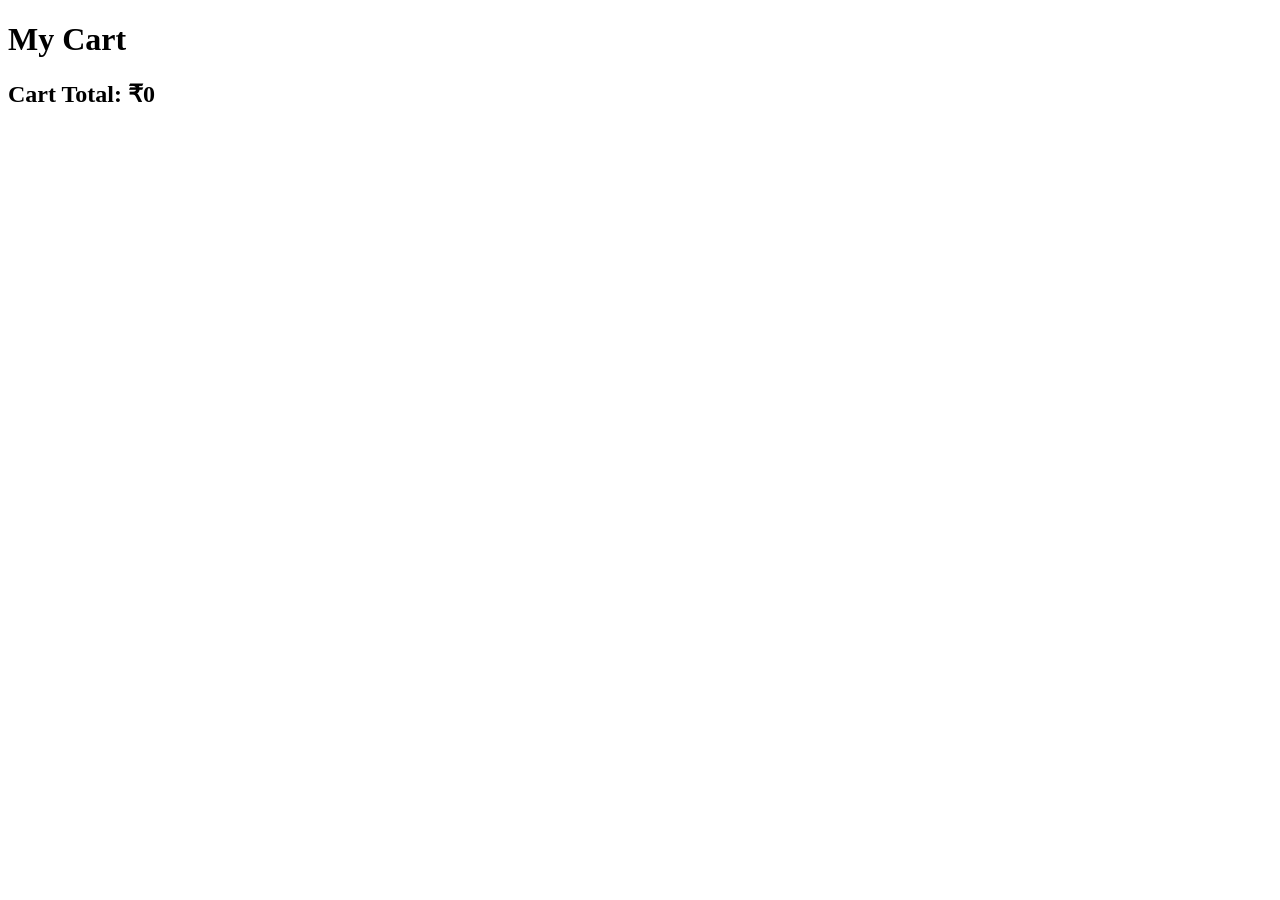
<file: cart.html>
<!DOCTYPE html>
<html lang="en">
<head>
    <meta charset="UTF-8">
    <meta name="viewport" content="width=device-width, initial-scale=1.0">
    <title>My Cart</title>
    <link rel="stylesheet" href="cart.css">
</head>

<body>
    <h1>My Cart</h1>
    <div id="main">

    </div>
    <h2>Cart Total: <span id="cartTotal">₹0</span></h2>
    <script src="cart.js"></script>
    
</body>
</html>
</file>
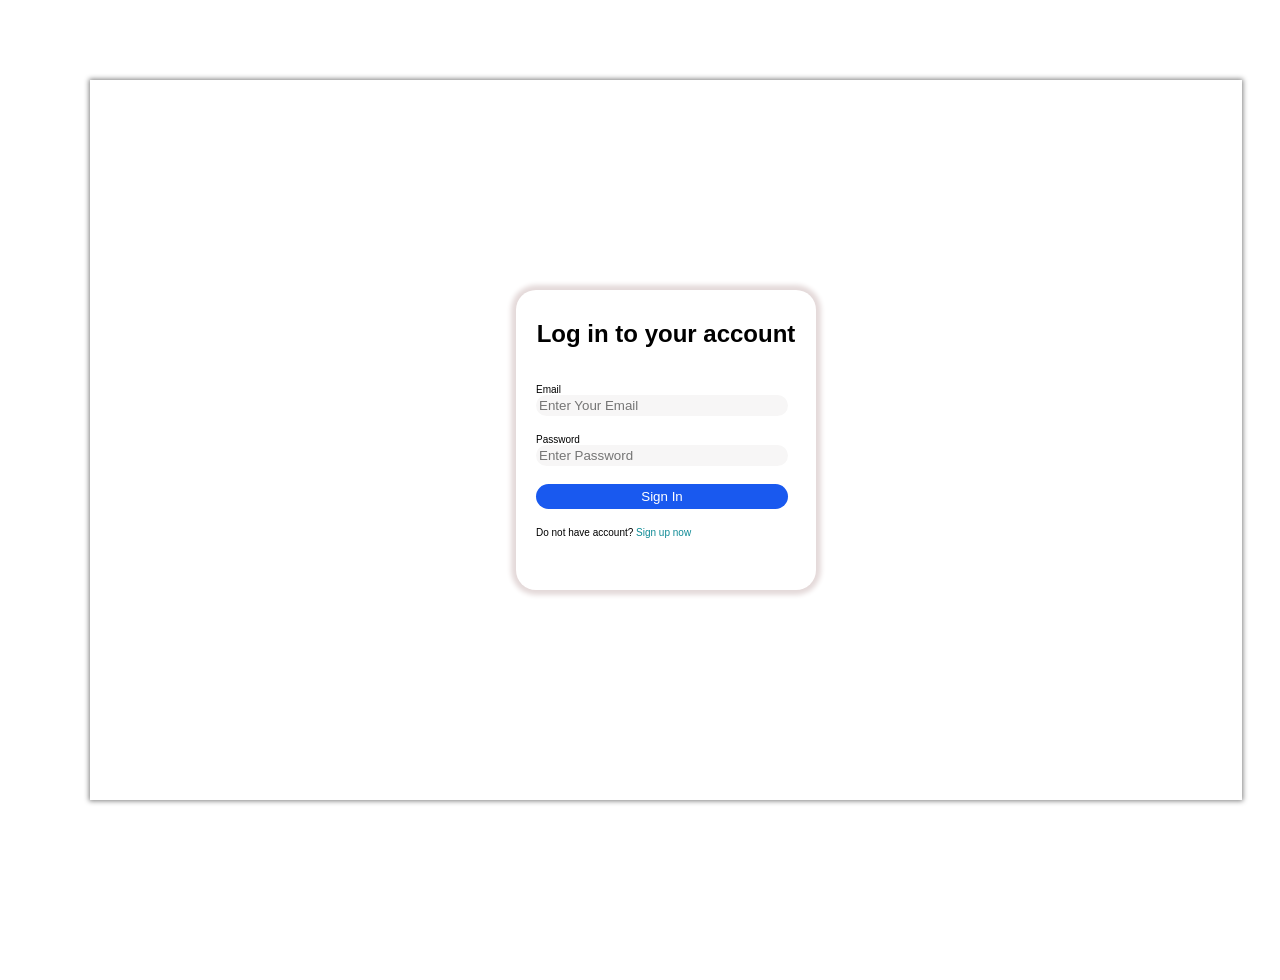
<file: login.html>
<!DOCTYPE html>
<html lang="en">
<head>
    <meta charset="UTF-8">
    <meta name="viewport" content="width=device-width, initial-scale=1.0">
    <title>Document</title>
    <link rel="stylesheet" href="login.css">
</head>
<body>
    <div class="parent">
        <div class="child">
           
            <h2>Log in to your account</h2><br><br>
            <div class="d1">
                <p>Email</p>
                <input type="text" placeholder="Enter Your Email" id="email"><br><br>
                <p>Password</p>
                <input type="password" placeholder="Enter Password" id="password"><br><br>
                <button id="loginsign">Sign In</button><br><br>
                <p>Do not have account? <span>Sign up now</span></p>
           </div>
           
        </div>
    </div>
    <p id="message"></p>
    <script src="login.js"></script>
</body>
</html>
</file>
<file: cart.css>
.cartImage {
    width: 100px;
    height: 100px;
    object-fit: contain;
}
.cartItem {
    display: flex;
    align-items: center;
    gap: 30px;
    background-color: white;
    padding: 20px;
    margin-bottom: 15px;
    border-radius: 10px;
    border-radius: 10px;
    box-shadow: 0 2px 8px rgba(101, 25, 25, 0.1);
}
.cartItem h3 {
    margin-bottom: 10px;
}

.cartItem p {
    margin-bottom: 10px;
}

.cartItem h2 {
    margin: 0;
    color: brown;
}
</file>
<file: login.css>
*{
    padding: 0;
    margin: 0;
    box-sizing: border-box;
}
html,body{
    height: 100%;
    font-family: Arial, Helvetica, sans-serif;
}
.parent{
    height: 80%;
    width: 90%;
   box-shadow: 0px 0px 5px 1px grey;
  margin:80px 90px;
  position: relative;
}
.child{
    height: 300px;
    width: 300px;
  box-shadow: 0px 0px 5px 5px rgb(228, 217, 217);
    position: absolute;
    top: 50%;
    left: 50%;
    transform: translate(-50%, -50%);
   border-radius: 20px;
   display: flex;
   flex-direction: column;
 
}
h2{
   text-align: center;
   margin-top: 30px;
}
span{
    color:rgb(13, 138, 149)
}
button{
    width: 90%;
    background-color: rgb(25, 89, 239);
    border-radius: 25px;
    border: none;
    padding: 5px;
    color: white;
}
input{
    width: 90%;
    padding: 3px;
background-color: #f7f6f6;
border: none;
 border-radius: 25px;
}
p{
    font-size: 10px;
}
.d1{
    margin-left: 20px;
}
</file>
